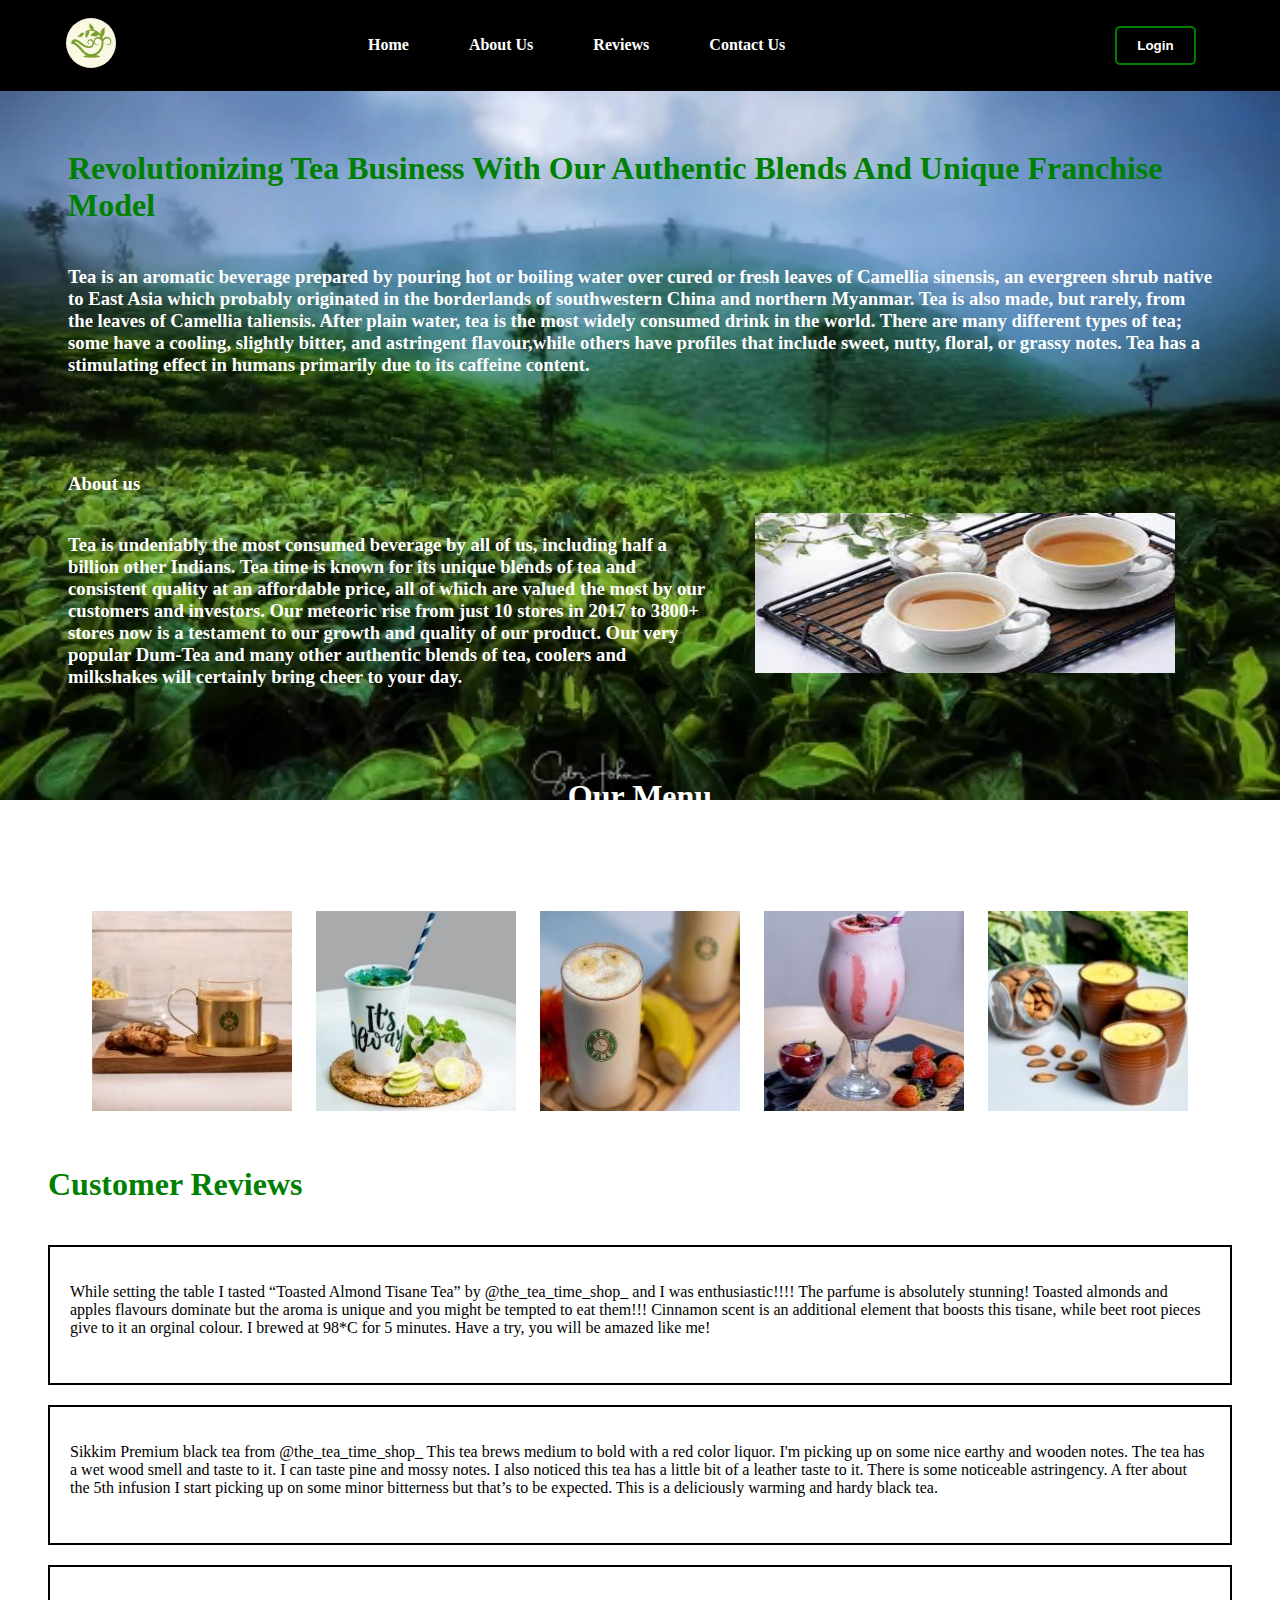
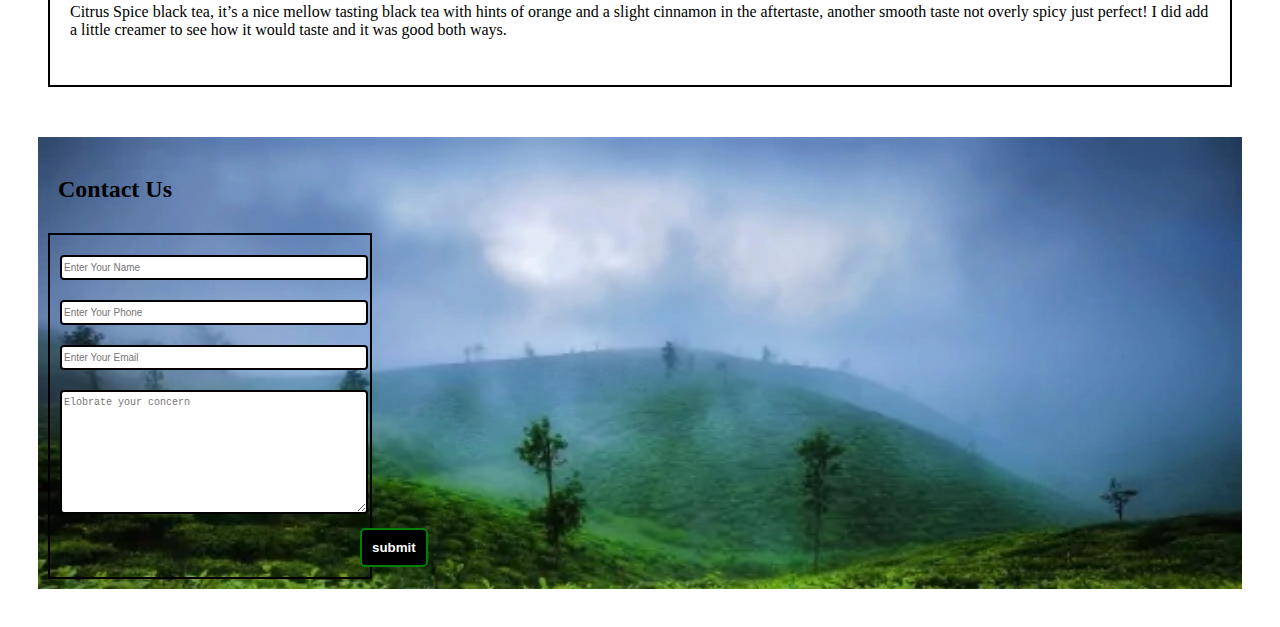
<file: index.html>
<!DOCTYPE html>
<html lang="en">

<head>
    <meta charset="UTF-8">
    <meta name="viewport" content="width=device-width, initial-scale=1.0">
    <link rel="stylesheet" href="style.css">
    <title>Tea Time</title>

</head>

<body class="bg">
    <div class="nav">
        <div class="logo">
            <img src="logo.jpg" alt="">
        </div>
        <ul>
            <li><a href="#home">Home</a></li>
            <li><a href="#aboutus">About Us</a></li>
            <li><a href="#reviews">Reviews</a></li>
            <li><a href="#contactus">Contact Us</a></li>
            <button><a href="login.html">Login</a></button>
        </ul>
    </div>
    <main>
        <div id="home">
            <div>
                <h1 class="green">Revolutionizing Tea Business With Our Authentic Blends And Unique Franchise Model</h1>
                <h3 class="white">Tea is an aromatic beverage prepared by pouring hot or boiling water over cured or
                    fresh leaves of Camellia sinensis, an evergreen shrub native to East Asia which probably originated
                    in the borderlands of southwestern China and northern Myanmar. Tea is also made, but rarely, from
                    the leaves of Camellia taliensis. After plain water, tea is the most widely consumed drink in the
                    world. There are many different types of tea; some have a cooling, slightly bitter, and astringent
                    flavour,while others have profiles that include sweet, nutty, floral, or grassy notes. Tea has a
                    stimulating effect in humans primarily due to its caffeine content.</h3>
            </div>
        </div>
        <div>
            <div class="container1" id="aboutus">
                <h3>About us</h3>
                <h3>Tea is undeniably the most consumed beverage by all of us, including half a billion other
                    Indians.
                    Tea time is known for its unique blends of tea and consistent quality at an affordable price,
                    all of
                    which are valued the most by our customers and investors.
                    Our meteoric rise from just 10 stores in 2017 to 3800+ stores now is a testament to our growth
                    and
                    quality of our product. Our very popular Dum-Tea and many other authentic blends of tea, coolers
                    and
                    milkshakes will certainly bring cheer to your day.</h3>
            </div>
            <div class="thumb">
                <img src="1.jpeg" alt="">
            </div>
        </div>
        <div class="menu">
            <h1>Our Menu</h1>
            <p>Hand packed tea leaves from the most premium gardens, brewed to the perfection with all natural
                ingrediens</p>
            <img src="special.jpg" class="bb" alt="">
            <img src="cooler.jpg" class="bb" alt="">
            <img src="milkshake.jpg" class="bb" alt="">
            <img src="p-milkshake.jpg" class="bb" alt="">
            <img src="flavored milk.jpg" class="bb" alt="">
        </div>
        <h1 class="green" id="reviews">Customer Reviews</h1>
        <div>
            <div class="review black">
                <p>While setting the table I tasted “Toasted Almond Tisane Tea” by @the_tea_time_shop_ and I was
                    enthusiastic!!!!
                    The parfume is absolutely stunning! Toasted almonds and apples flavours dominate but the aroma is
                    unique and you might be tempted to eat them!!! Cinnamon scent is an additional element that boosts
                    this tisane, while beet root pieces give to it an orginal colour.
                    I brewed at 98*C for 5 minutes.
                    Have a try, you will be amazed like me!</p>
            </div>
            <div class="review black">
                <p>Sikkim Premium black tea from @the_tea_time_shop_ This tea brews medium to bold with a red color
                    liquor. I'm picking up on some nice earthy and wooden notes. The tea has a wet wood smell and taste
                    to it. I can taste pine and mossy notes. I also noticed this tea has a little bit of a leather taste
                    to it. There is some noticeable astringency. A fter about the 5th infusion I start picking up on
                    some minor bitterness but that’s to be expected. This is a deliciously warming and hardy black tea.
                </p>
            </div>
            <div class="review black">
                <p>Citrus Spice black tea, it’s a nice mellow tasting black tea with hints of orange and a slight
                    cinnamon in the aftertaste, another smooth taste not overly spicy just perfect! I did add a little
                    creamer to see how it would taste and it was good both ways.</p>
            </div>
        </div>
    </main>
    <footer>
        <div class="bg1" id="contactus">
            <h2>Contact Us</h2>
            <div class="form">
                <input class="form-input" type="text" name="name" id="name" placeholder="Enter Your Name">
                <input class="form-input" type="text" name="Phone" id="name" placeholder="Enter Your Phone">
                <input class="form-input" type="email" name="email" id="name" placeholder="Enter Your Email">
                <textarea class="form-input" name="text" id="text" cols="30" rows="10"
                    placeholder="Elobrate your concern"></textarea>
                <button class="btn btn-dark">submit</button>
            </div>
        </div>
    </footer>
</body>

</html>
</file>
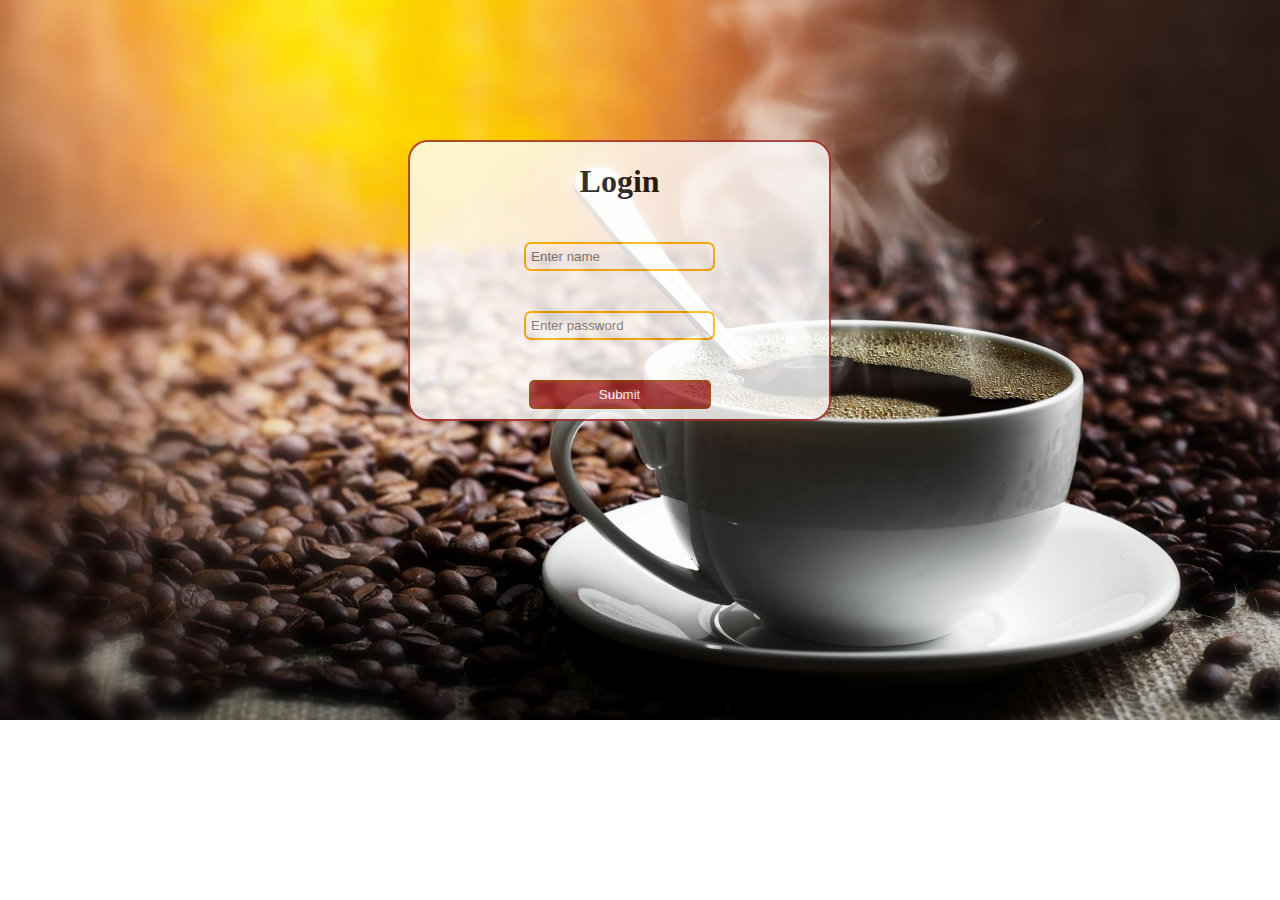
<file: login.html>
<!DOCTYPE html>
<html lang="en">
<head>
    <meta charset="UTF-8">
    <meta name="viewport" content="width=device-width, initial-scale=1.0">
    <link rel="stylesheet" href="style1.css">
    <title>Login</title>
</head>
<body class="bg">
    <form action="index.html" class="con">
            <h1>Login</h1>
            <input type="text" name="" id="" placeholder="Enter name"><br>
            <input type="password" name="" id="" placeholder="Enter password"><br>
            <button type="submit">Submit</button>
    </form>
</body>
</html>
</file>
<file: style.css>
*
{
 padding:10px;
}
html
{
    scroll-behavior: smooth;
}
.bg
{
    background-image: url("bg.webp");
    background-repeat: no-repeat;
    background-size: contain;
}
.bg1
{
    background-image: url("bg.webp");
    background-repeat: no-repeat;
    background-size: cover;
}
.nav
{
    display: flex;
    background-color: black;
    padding: 0px;
    margin-left: -30px;
    margin-right: -28px;
    margin-top: -30px;
    position: sticky;
    top: 0;
    cursor: pointer;
}
.nav ul
{
    list-style: none;
    justify-content: center;
    align-items: center;
    margin-left: 150px;
}
.nav ul li
{   text-decoration: none;
    list-style: none;
    float: left;
    padding: 10px;
}
.nav ul li a
{
    text-decoration: none;
    color: white;
    padding: 20px;
    font-weight: bolder;
}
.nav ul li a:hover
{
    text-decoration: none;
    color: rgb(88, 159, 226);
    padding: 20px;
    border-radius: 30px;
}
.logo{
    width: 160px;
    cursor: pointer;
    left: 20px;
}
.logo img {
    display: inline-block;
    width: 50px;
    height: 50px;
    border-radius: 100px;
    padding: 8px;
    margin-left: 50px;
}
.container1
{
    display: inline-block;
    width: 56%;
    color: white;
}
.thumb
{
    display: inline-block;
    width: 40%;
}
.thumb img {
    width: 420px;
    height: 160px;
}
.menu
{
    text-align: center;
    color: white;
}
.green
{
    color: green;
}
.white
{
    color: white;
}
.black
{
    color: black;
}
.bb
{
    height: 200px;
    width: 200px;
}
.bb:hover
{
    height:220px;
    width:220px;
}
.review
{ border: 2px solid black;
  padding-bottom: 20px;
  margin-bottom: 20px;
  color: black;
}
.review:hover
{ border: 2px solid black;
  padding-bottom: 20px;
  margin-bottom: 20px;
  font-weight: bolder;
}
button
{
    color: white;
    background-color: black;
    border-width: 0px;
    font-weight: bolder;
    margin-left: 300px;
    border: 2px solid green;
    border-radius: 5px;
}
button a
{   text-decoration: none;
    background-color: black;
    color: white;
    border-width: 0px;
}
button a:hover
{   text-decoration: none;
    background-color: black;
    color: green;
    border-width: 0px;
}
.form
{   display: inline-block;
    max-width: 300px;
    margin: auto;
    border-width: 0px;
    border: 2px solid black;
}
.form-input
{   margin: 10px 0;
    width: 100%;
    font-size: 10px;
    padding: 5px 2px;
    border: 5px soild black;
    border-radius: 4px;
    border-width: 0px;
    border: 2px solid black;
}
.contact
{
    height: 80vh;
    width: 100%;
}
</file>
<file: style1.css>
.bg
{
    background-image: url('3.jpg');
    background-repeat: no-repeat;
    background-size: cover;
}
.con
{
    text-align: center;
    margin-top: 140px;
    padding-left: 20px;
    padding-right: 20px;
    width: 30%;
    height: 50%;
    margin-left: 400px;
    border: 2px solid brown;
    border-radius: 20px;
    background-color: white;
    opacity: 0.8;
}
input{
    padding: 5px;
    margin: 20px;
    border-radius: 7px;
    border-width: 0px;
    border: 2px solid rgb(255, 174, 0);
}
input:hover
{ padding: 5px;
    margin: 20px;
    border-radius: 7px;
    border-width: 0px;
    border: 2px solid rgb(153, 62, 6);
}
button
{   border-radius: 5px;
    color: white;
    background-color: brown;
    width: 48%;
    padding: 5px;
    margin-bottom: 10px;
    margin-top: 20px;
    border-width: 0px;
    border: 2px solid rgb(153, 62, 6);
}
button:hover
{   border-radius: 5px;
    color: white;
    background-color: brown;
    width: 48%;
    padding: 5px;
    margin-bottom: 10px;
    border-width: 0px;
    border: 2px solid white;
}
</file>
